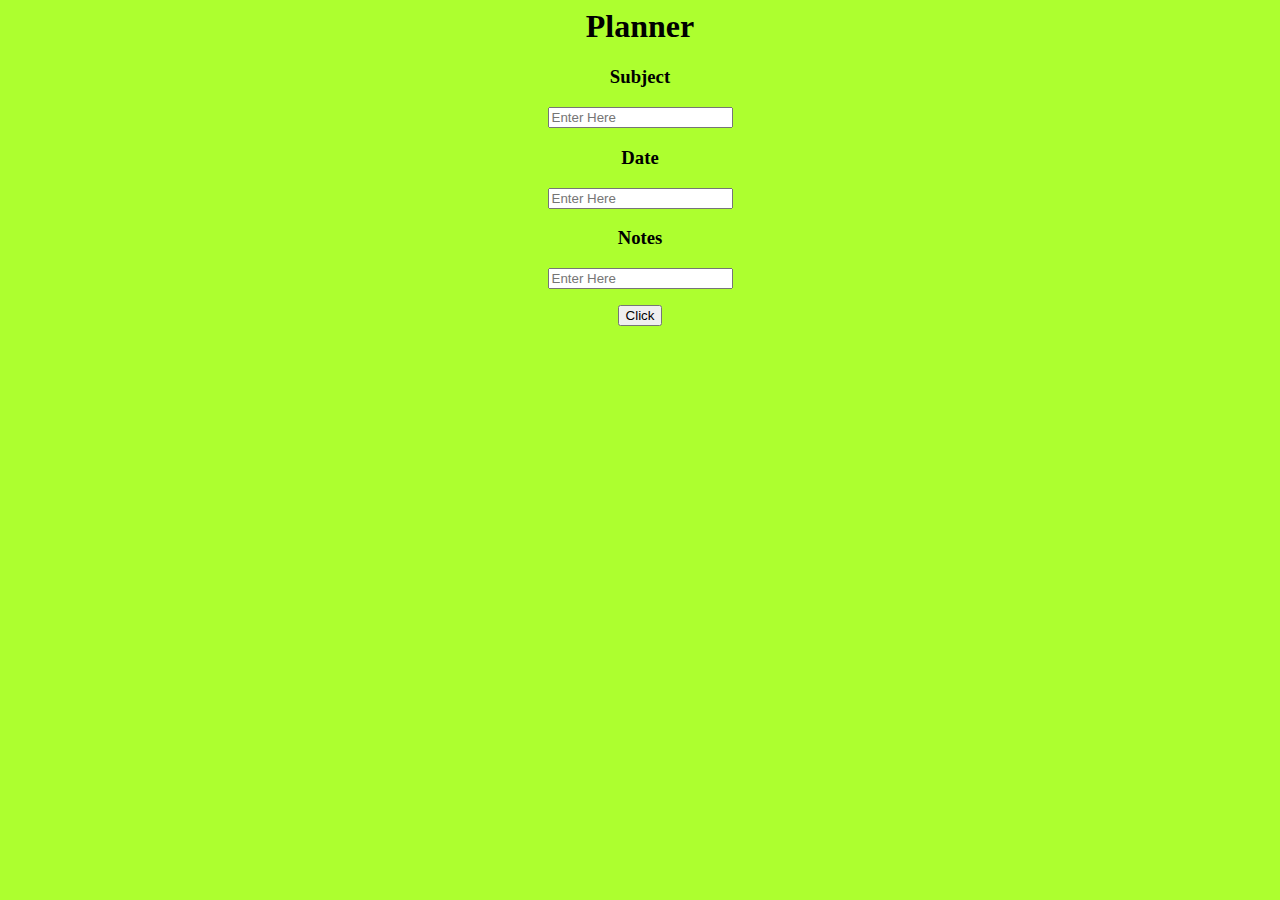
<file: index.html>
<html lang="en">
<head>
    <meta charset="UTF-8">
    <meta name="viewport" content="width=device-width, initial-scale=1.0">
    <link rel="stylesheet" href="style.css">
    <title>Document</title>
</head>
<body>
    <h1>Planner</h1>
    <form class="from" action="">
        <h3 id="subjectt">Subject</h3>
            <input type="text" id="subject" placeholder="Enter Here" />
        <h3 id="datee">Date</h3>
            <input type="text" id="date" placeholder="Enter Here" >
        <h3 id="notee">Notes</h3>
            <input type="text" id="note" placeholder="Enter Here" >
        <p> </p>
        <button type="submit" id="btn">Click</button>
    </form>
    <div class="container"></div>
    <script src="index.js"></script>
</body>
</html>
</file>
<file: style.css>
body,
html,
*{
}
body{
    background-color: greenyellow;
    ;
    text-align: center;
}
.container{
    display:flex;
    width: 90vw;
    margin: 1.5rem auto;
    flex-wrap: wrap;
    flex-direction: row;
    align-items: center;
    justify-content: space-around;
    border: 2rem;
}                               
.name{
text-align: center;
font-size: 50px;
}

.header{
    display:flex;
    width: 20vw;
    margin: 30 rem auto;
    flex-wrap: wrap;
    flex-direction: row;
    align-items: center;
    justify-content: space-around;
    border: 2rem;
}
.card{
    height: 20rem;
    width:30%;
    border: 2px solid black;
    border-radius: 25px;
    display:flex;
    flex-direction:column; 
    align-items: center;
    margin-bottom: 5%;
    justify-content: space-around;
    background-color: rgba(211,211,211,.5);
}
</file>
